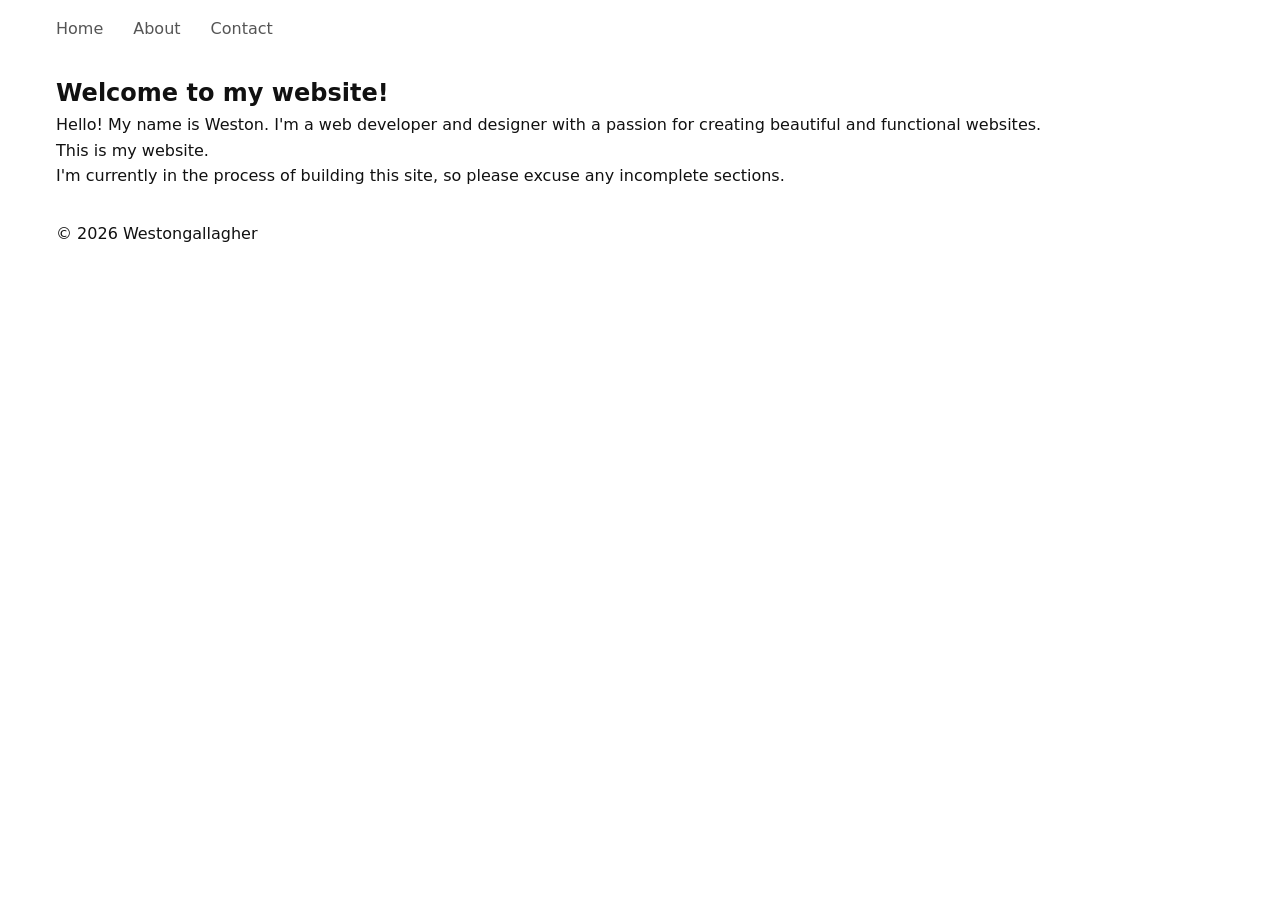
<file: index.html>
<html>
    <head>
        <meta charset="UTF-8">
        <title>My Website</title>
        <link rel="stylesheet" href="styles.css">
    </head>
    <body>
        <header>
            <div class="container">
                <nav class="main-nav">
                    <ul>
                        <li><a href="/">Home</a></li>
                        <li><a href="/about">About</a></li>
                        <li><a href="/contact">Contact</a></li>
                    </ul>
                </nav>
            </div>
        </header>

        <main class="container">
            <section>

                <h1>Welcome to my website!</h1>

                <p>Hello! My name is Weston. I'm a web developer and designer with a passion for creating beautiful and functional websites.</p>
                <p>This is my website.</p>
                <p>I'm currently in the process of building this site, so please excuse any incomplete sections.</p>
            </section>
        </main>

        <footer>
            <div class="container">
            <p>&copy; 2026 Westongallagher</p>
        </footer>
    </body>
</html>
</file>
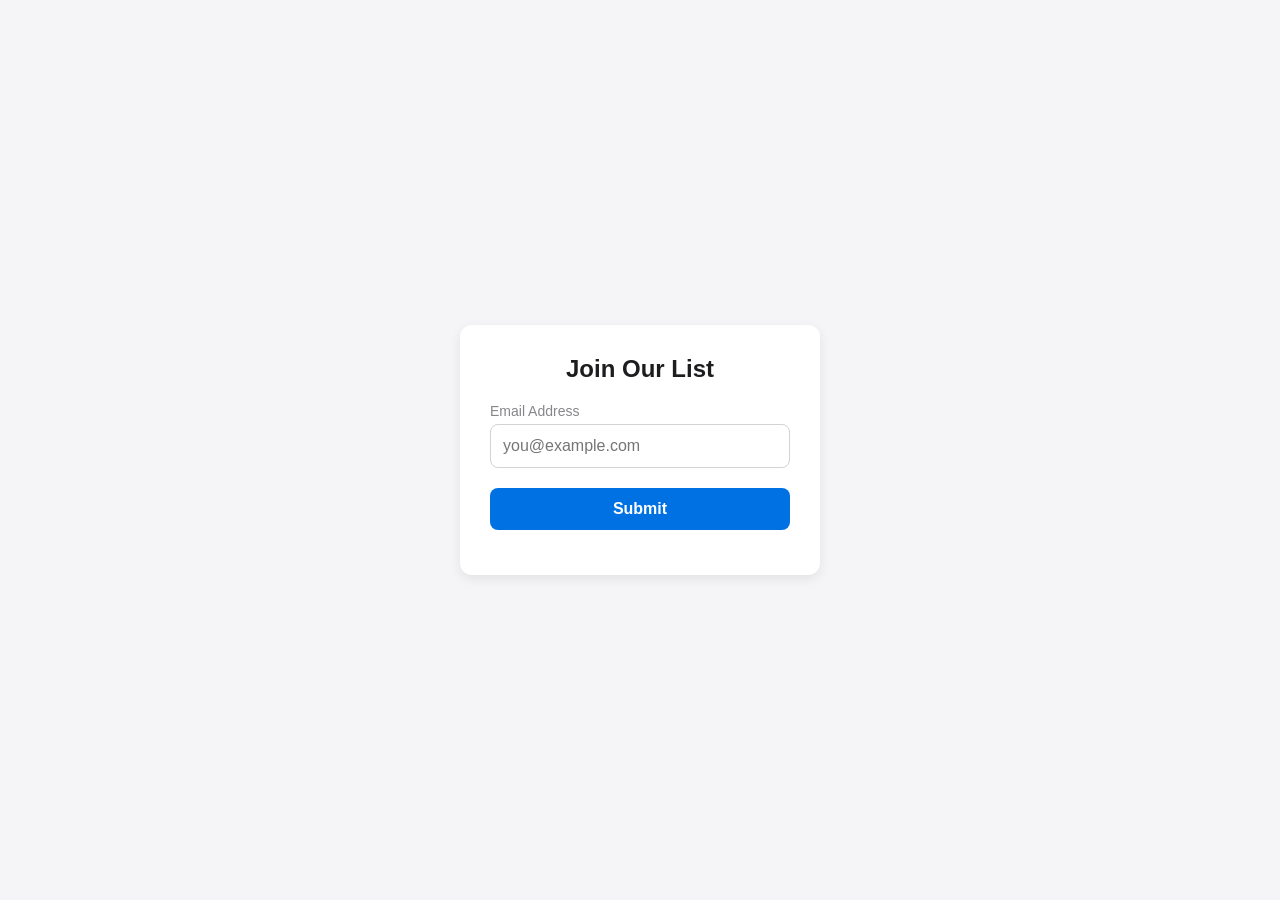
<file: contact.html>
<!DOCTYPE html>
<html lang="en">
<head>
    <meta charset="UTF-8">
    <meta name="viewport" content="width=device-width, initial-scale=1.0">
    <title>Newsletter Signup</title>
    <!-- Link to the external CSS file -->
    <link rel="stylesheet" href="contact-styles.css">
</head>
<body>

    <form id="signupForm">
        <h2>Join Our List</h2>
        
        <!-- The Honeypot Trap Field -->
        <div class="hidden-field">
            <label for="username">Leave this blank</label>
            <input type="text" id="username" name="username">
        </div>

        <!-- The Real Field -->
        <label for="email">Email Address</label>
        <input type="email" id="email" name="email" required placeholder="you@example.com">
        
        <button type="submit" id="submitBtn">Submit</button>
        <div id="message"></div>
    </form>

    <script>
        const form = document.getElementById('signupForm');
        const btn = document.getElementById('submitBtn');
        const msg = document.getElementById('message');

        form.addEventListener('submit', async (e) => {
            e.preventDefault();
            btn.textContent = 'Sending...';
            btn.disabled = true;
            msg.textContent = '';

            const formData = new FormData(form);
            const payload = Object.fromEntries(formData.entries());

            try {
                // Change this URL to your live Cloudflare Worker endpoint later
                const response = await fetch('https://email-from-backend.westongallagher.workers.dev', {
                    method: 'POST',
                    headers: { 'Content-Type': 'application/json' },
                    body: JSON.stringify(payload)
                });

                if (response.ok) {
                    msg.style.color = '#34c759';
                    msg.textContent = 'Successfully subscribed!';
                    form.reset();
                } else {
                    const errText = await response.text();
                    msg.style.color = '#ff3b30';
                    msg.textContent = errText || 'Submission failed.';
                }
            } catch (error) {
                msg.style.color = '#ff3b30';
                msg.textContent = 'Network error. Please try again.';
            } finally {
                btn.textContent = 'Submit';
                btn.disabled = false;
            }
        });
    </script>
</body>
</html>
</file>
<file: styles.css>
/* Global reset */
* {
  box-sizing: border-box;
  margin: 0;
  padding: 0;
}

:root {
  --background: #ffffff;
  --foreground: #111111;
  --primary: #0a66c2;
  --secondary: #444444;
  --border: #e3e3e3;
  --radius: 0.5rem;
  --font-family: system-ui, -apple-system, BlinkMacSystemFont, "Segoe UI", sans-serif;
}

html {
  font-size: 16px;
  scroll-behavior: smooth;
}

body {
  min-height: 100vh;
  background: var(--background);
  color: var(--foreground);
  font-family: var(--font-family);
  line-height: 1.6;
}

a {
  color: var(--primary);
  text-decoration: none;
}

a:hover,
a:focus {
  text-decoration: underline;
}

img,
video {
  max-width: 100%;
  display: block;
}

button,
input,
select,
textarea {
  font: inherit;
}

button {
  cursor: pointer;
}

.container {
  width: min(100%, 1200px);
  margin: 0 auto;
  padding: 1rem;
}

.section {
  padding: 2rem 0;
}

.card {
  background: #fff;
  border: 1px solid var(--border);
  border-radius: var(--radius);
  box-shadow: 0 1rem 2rem rgba(0, 0, 0, 0.05);
  padding: 1.5rem;
}

.visually-hidden {
  position: absolute;
  width: 1px;
  height: 1px;
  padding: 0;
  margin: -1px;
  overflow: hidden;
  clip: rect(0, 0, 0, 0);
  white-space: nowrap;
  border: 0;
}

.services-grid {
    display: grid;
    grid-template-columns: repeat(3, 1fr); /* 3 equal columns */
    gap: 20px; /* Automatically pushes all items 20px apart */
}

/* 1. Header wrapper spans full width of screen */
.site-header {
    background-color: #ffffff;
    box-shadow: 0 2px 5px rgba(0, 0, 0, 0.05); /* Soft bottom shadow */
    position: sticky; /* Keeps nav pinned to top when scrolling */
    top: 0;
    z-index: 1000;
}

/* 2. Container limits width and keeps content off the screen walls */
.nav-container {
    max-width: 1200px;
    margin: 0 auto;
    padding: 15px 20px;
    display: flex;
    justify-content: space-between; /* Pushes logo left, nav links right */
    align-items: center; /* Centers items vertically */
}

/* 3. Logo styling */
.logo {
    font-weight: 700;
    font-size: 1.25rem;
    color: #333;
    text-decoration: none;
}

/* 4. Reset list defaults and turn links into a row */
.main-nav ul {
    list-style: none;
    margin: 0;
    padding: 0;
    display: flex;
    gap: 30px; /* Perfectly gaps the links apart without margins */
}

/* 5. Link styling & interactive hover effects */
.main-nav a {
    text-decoration: none;
    color: #555;
    font-weight: 500;
    transition: color 0.2s ease; /* Smooth hover transition */
}

.main-nav a:hover {
    color: #0076ff; /* Changes color on hover */
}

/* 6. Optional: Turn the final link into a call-to-action button */
.main-nav .nav-btn {
    background-color: #0076ff;
    color: #fff;
    padding: 8px 16px;
    border-radius: 4px;
}

.main-nav .nav-btn:hover {
    background-color: #0056b3;
    color: #fff;
}
</file>
<file: contact-styles.css>
body { 
    font-family: -apple-system, BlinkMacSystemFont, "Segoe UI", Roboto, sans-serif; 
    background-color: #f5f5f7; 
    display: flex; 
    justify-content: center; 
    align-items: center; 
    height: 100vh; 
    margin: 0; 
}
form { 
    background: white; 
    padding: 30px; 
    border-radius: 12px; 
    box-shadow: 0 4px 12px rgba(0,0,0,0.08); 
    max-width: 360px; 
    width: 100%; 
    box-sizing: border-box; 
}
h2 { 
    margin-top: 0; 
    color: #1d1d1f; 
    font-size: 24px; 
    text-align: center; 
}
label { 
    font-size: 14px; 
    color: #86868b; 
    display: block; 
    margin-bottom: 5px; 
}
input[type="email"] { 
    width: 100%; 
    padding: 12px; 
    margin-bottom: 20px; 
    border: 1px solid #d2d2d7; 
    border-radius: 8px; 
    box-sizing: border-box; 
    font-size: 16px; 
}
button { 
    width: 100%; 
    padding: 12px; 
    background-color: #0071e3; 
    color: white; 
    border: none; 
    border-radius: 8px; 
    font-size: 16px; 
    font-weight: 600; 
    cursor: pointer; 
    transition: background-color 0.2s; 
}
button:hover { 
    background-color: #0077ed; 
}
button:disabled { 
    background-color: #bae0ff; 
    cursor: not-allowed; 
}
#message { 
    margin-top: 15px; 
    font-size: 14px; 
    text-align: center; 
    font-weight: 500; 
}

/* Honeypot styling: completely hides the trap field from human eyes */
.hidden-field { 
    display: none !important; 
    tab-index: -1; 
    autocomplete: off; 
}
</file>
